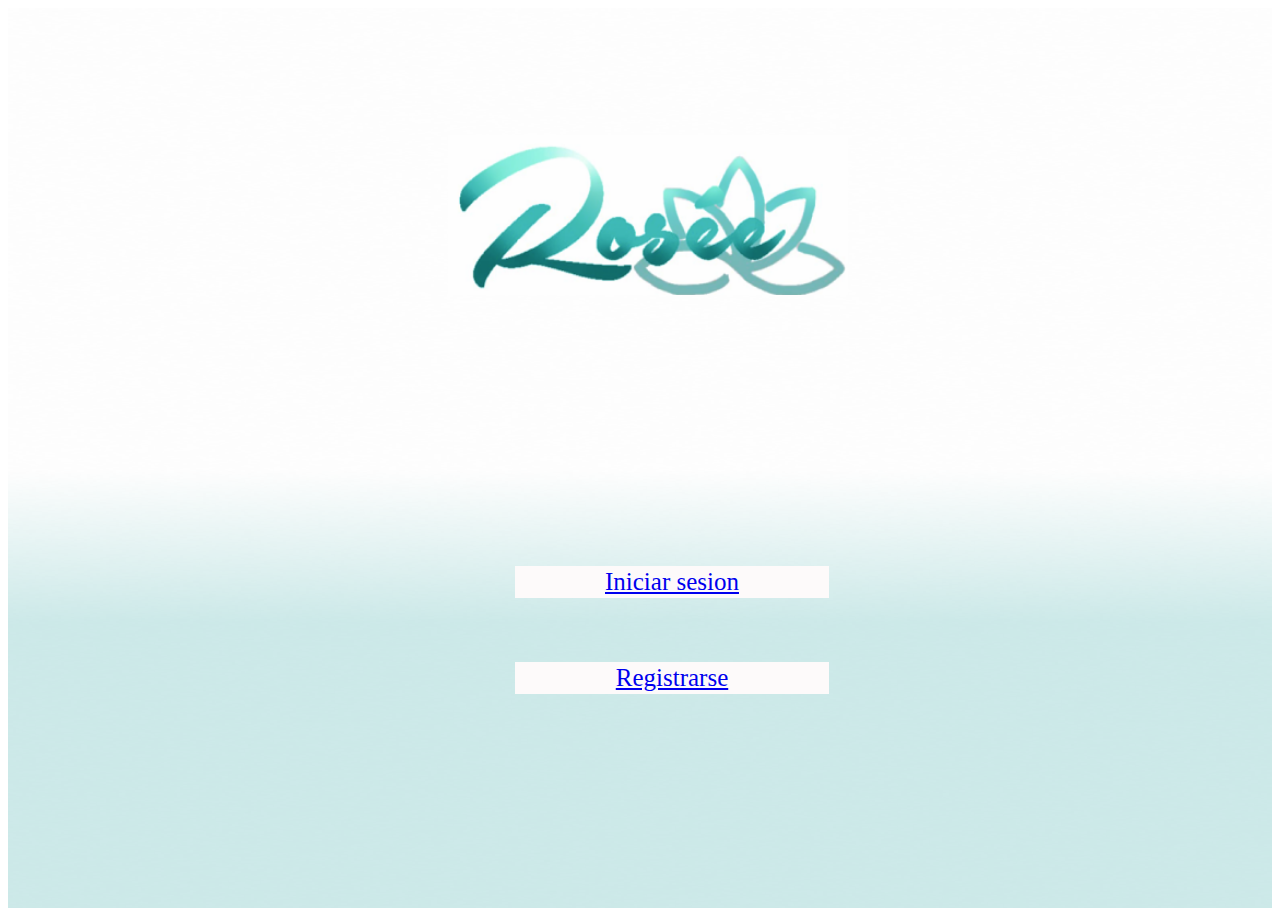
<file: index.html>
<!DOCTYPE html>
<html lang="en">
<head>
    <meta charset="UTF-8">
    <meta name="viewport" content="width=device-width, initial-scale=1.0">
    <title>Rosee</title>
    <link rel="stylesheet" href="css/main.css">
</head>
<body >
    <div class="screen">
        <img src="images/Rectangle 1.png" alt="" class="card" >
        <img src="images/image 1.png" alt="" class="icon" >
        <div class="i-r">
            <a href="Inicio.html" class="ini"><div >
                Iniciar sesion
            </div></a>
            <a href="Registro.html" class="regi"><div >
                Registrarse
            </div></a>
        </div>
    </div>
</body>
</html>
</file>
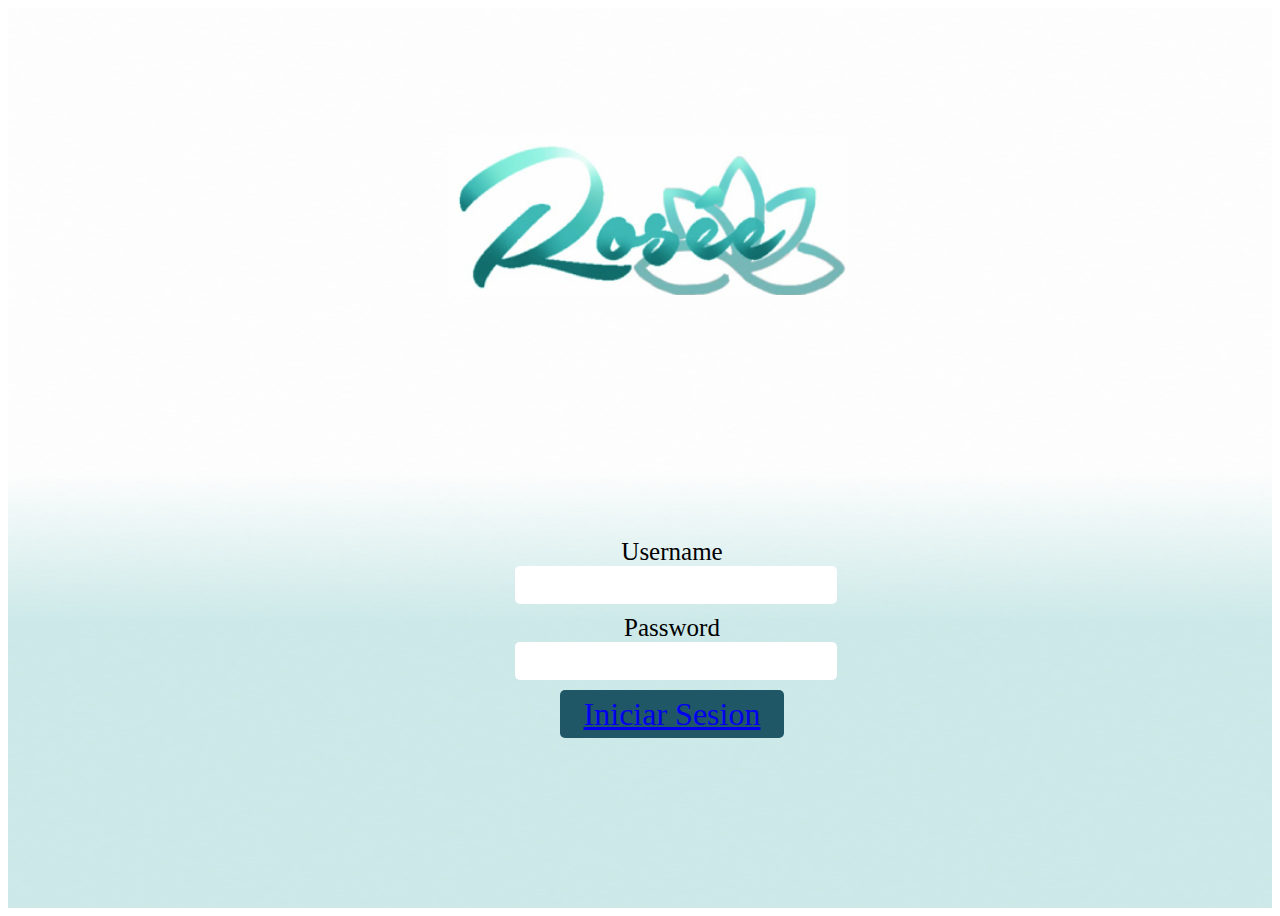
<file: Inicio.html>
<!DOCTYPE html>
<html lang="en">
<head>
    <meta charset="UTF-8">
    <meta name="viewport" content="width=device-width, initial-scale=1.0">
    <title>Rosee</title>
    <link rel="stylesheet" href="css/main.css">
</head>
<body >
    <div class="screen">
        <img src="images/Rectangle 1.png" alt="" class="card" >
        <a href="index.html"><img src="images/image 1.png" alt="" class="icon" ></a>
        <div class="i-r">
            <article class="text">Username</article>
            <div class="dates"><input type="text" class="input" requiered></div>   
            <article class="text">Password</article>
            <div class="dates"><input type="text" class="input" requiered></div>
            <a href="main.html" class="buttom"><div >Iniciar Sesion</div></a>
        </div>
    </div>
</body>
</html>
</file>
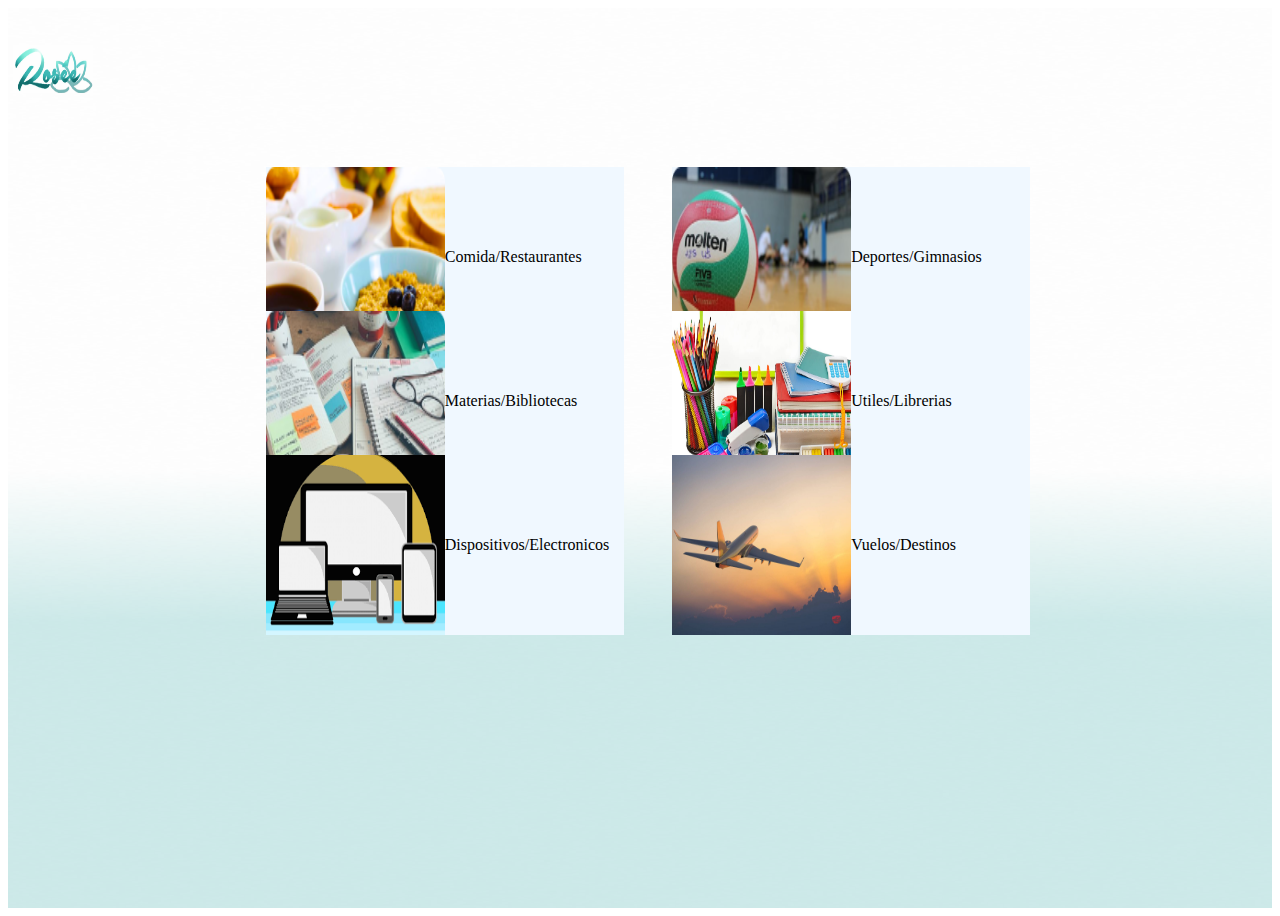
<file: main.html>
<!DOCTYPE html>
<html lang="en">
<head>
    <meta charset="UTF-8">
    <meta name="viewport" content="width=device-width, initial-scale=1.0">
    <title>Rosee</title>
    <link rel="stylesheet" href="css/main.css">
</head>
<body >
    <div class="screen1">
        <img src="images/Rectangle 1.png" alt="" class="card" >
        <a href="index.html"><img src="images/image 1.png" alt="" class="icon1" ></a>
        <div class="box-container">
            <div class="box">
                <img src="images/image 2.png" alt="" class="Image">
                <div>Comida/Restaurantes</div>
            </div>
            <div class="box1">
                <img src="images/image 4.png" alt="" class="Image">
                <div>Deportes/Gimnasios</div>
            </div>
        </div>
        <div class="box-container1">
            <div class="box">
                <img src="images/image 3.png" alt="" class="Image">
                <div>Materias/Bibliotecas</div>
            </div>
            <div class="box1">
                <img src="images/Utiles.jpg" alt="" class="Image">
                <div>Utiles/Librerias</div>
            </div>
        </div>
        <div class="box-container2">
            <div class="box">
                <img src="images/image 6.png" alt="" class="Image">
                <div>Dispositivos/Electronicos</div>
            </div>
            <div class="box1">
                <img src="images/biajes.jpg" alt="" class="Image">
                <div>Vuelos/Destinos</div>
            </div>
        </div>
    </div>
</body>
</html>
</file>
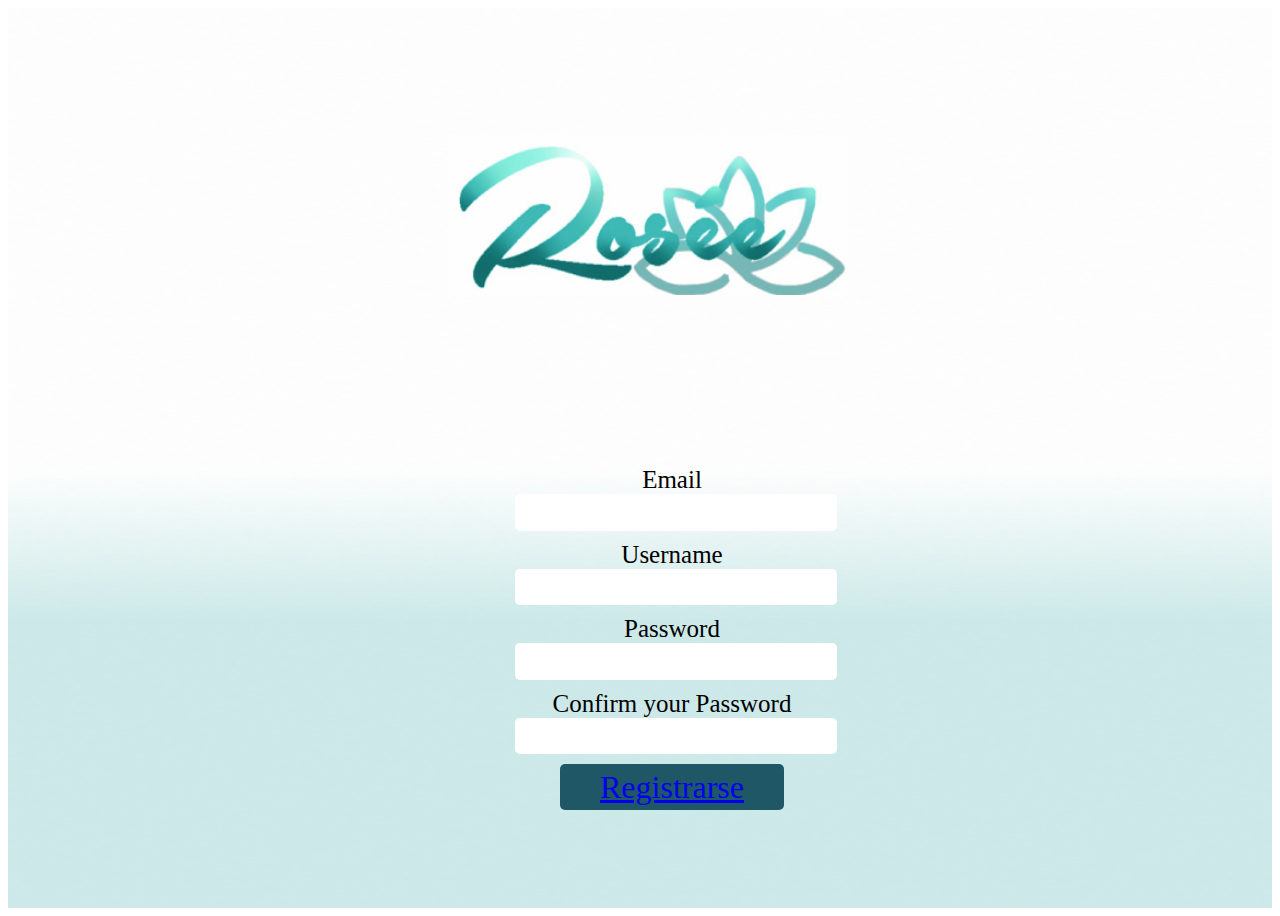
<file: Registro.html>
<!DOCTYPE html>
<html lang="en">
<head>
    <meta charset="UTF-8">
    <meta name="viewport" content="width=device-width, initial-scale=1.0">
    <title>Rosee</title>
    <link rel="stylesheet" href="css/main.css">
</head>
<body >
    <div class="screen">
        <img src="images/Rectangle 1.png" alt="" class="card" >
        <a href="index.html"><img src="images/image 1.png" alt="" class="icon" ></a>
        <div class="i-r">
            <article class="text">Email</article>
            <div class="dates"><input type="text" class="input" requiered></div>  
            <article class="text">Username</article>
            <div class="dates"><input type="text" class="input" requiered></div>   
            <article class="text">Password</article>
            <div class="dates"><input type="text" class="input" requiered></div>
            <article class="text">Confirm your Password</article>
            <div class="dates"><input type="text" class="input" requiered></div>
            <a href="main.html" class="buttom"><div >Registrarse</div></a>
        </div>
    </div>
</body>
</html>
</file>
<file: css/main.css>
.screen{
    width: 100%;
    height: 100vh;
    display: flex;
    justify-content: center;
}
.screen1{
    width: 100%;
    height: 100vh;
    display: flex;
    flex-direction: column;
    align-items: center;
    justify-content: center;
}
.card{
    width: 100%;
    height: 100vh;
    z-index: 1;
}
.icon{
    position:absolute;
    width: 25rem;
    height: 10rem;
    top: 15%;
    left: 35%;
    z-index: 2;
}
.icon1
{
    position:absolute;
    width: 25rem;
    height: 10rem;
    top: 15%;
    left: 35%;
    z-index: 2;
}
.i-r{
    position:absolute;
    
    width: 35%;
    height: 40%;
    top: 50%;
    left: 35%;
    z-index: 3;
    display: flex;
    flex-direction: column;
    align-items: center;
    justify-content: center;
}
.ini{
    background-color: rgb(253, 250, 250);
    width: 70%;
    height: 2rem;
    top: 10%;
    display: flex;
    align-items: center;
    justify-content: center;
    font-size: 25px;
}
.regi{
    background-color: rgb(253, 250, 250);
    width: 70%;
    height: 2rem;
    margin-top: 4rem;
    display: flex;
    align-items: center;
    justify-content: center;
    font-size: 25px;
}
.dates{
    background-color: rgb(253, 250, 250);
    width: 70%;
    height: 2rem;
    border-radius: 5px;
}
.input{
    width: 100%;
    height: 100%;
    border-radius: 5px;
    border-color: transparent;
    font-size: 20px;
}
.text{
    font-size: 25px;
    margin-top: 1rem;
}
.buttom{
    background-color: rgb(31, 87, 102);
    width: 50%;
    height: 3rem;
    margin-top: 1rem;
    border-radius: 5px;
    font-size: 2rem;
    display: flex;
    align-items: center;
    justify-content: center;
}
.icon1{
    position:absolute;
    width: 5rem;
    height: 3rem;
    top: 5%;
    left: 1%;
    z-index: 2;
}
.box-container{
    position:absolute;
    margin-top: 2rem;
    top: 15%;
    width: 70%;
    height: 20%;
    display: flex;
    justify-content: center;
    z-index: 2;
}
.box-container1{
    position:absolute;
    margin-top: 11rem;
    top: 15%;
    width: 70%;
    height: 20%;
    display: flex;
    justify-content: center;
    z-index: 2;
}
.box-container2{
    position:absolute;
    margin-top: 20rem;
    top: 15%;
    width: 70%;
    height: 20%;
    display: flex;
    justify-content: center;
    z-index: 2;
}
.box{
    background-color: aliceblue;
    width: 40%;
    height: 100%;
    margin-left: 1rem;
    display: flex;
    justify-content: safe;
    align-items: center;
    font-size: 1rem;
    z-index: 3;
}
.box1{
    background-color: aliceblue;
    width: 40%;
    height: 100%;
    margin-left: 3rem;
    display: flex;
    justify-content: safe;  
    align-items: center;
    z-index: 3;
}
.Image{
    width: 50%;
    height: 100%;
}
</file>
